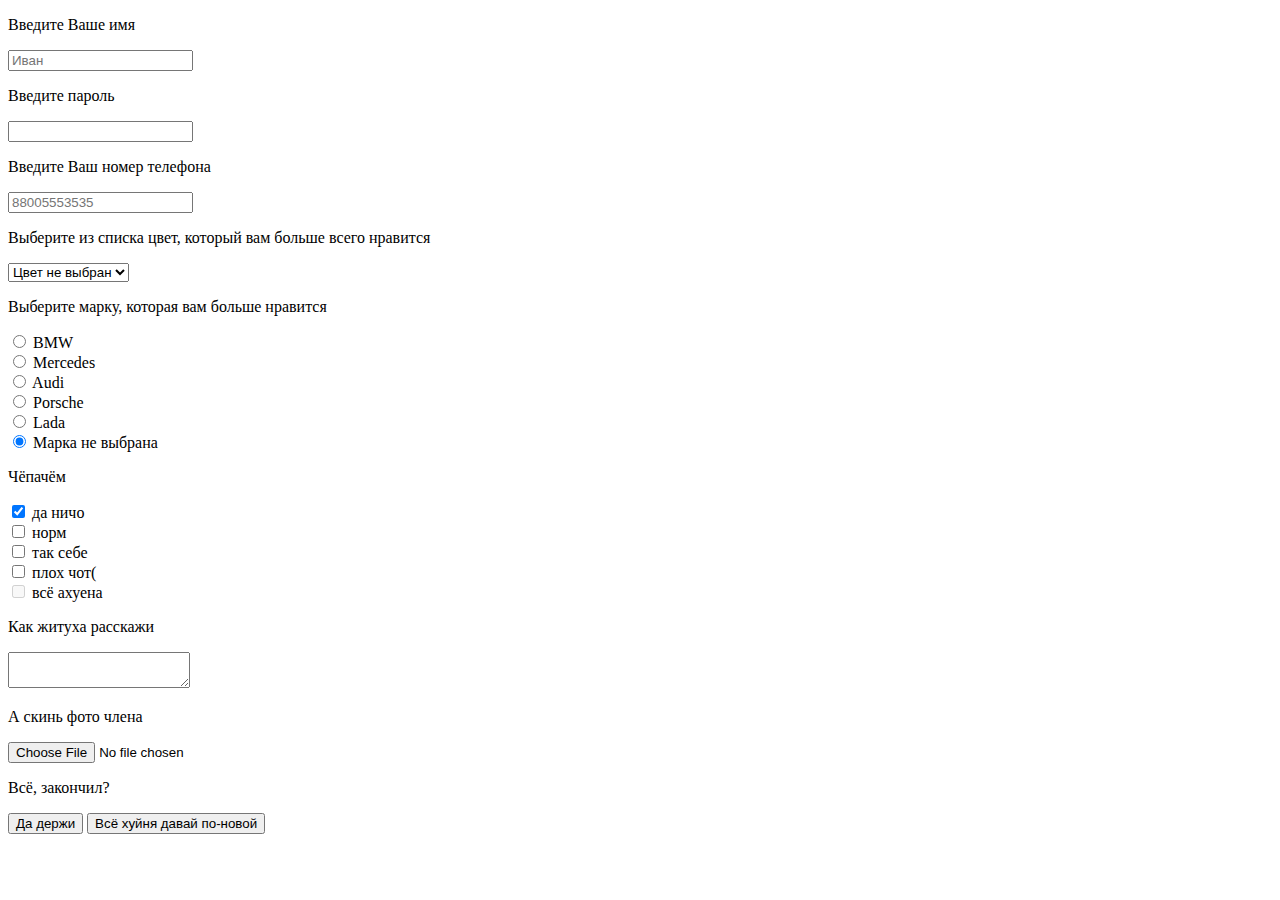
<file: First site/old_index.html>
<!DOCTYPE html>

<html lang="en">

    <head>

        <meta charset="UTF-8">
        <meta http-equiv="X-UA-Compatible" content="IE=edge">
        <meta name="viewport" content="width=device-width, initial-scale=1.0">
        <title>Form</title>

    </head>

    <body>
        <div>
            <form action="#" method="post" enctype="multipart/form-data">
                <div>
                    <p>Введите Ваше имя</p>
                    <input placeholder="Иван" tabindex="1" name="username" type="text"/>
                </div>
                <div>
                    <p>Введите пароль</p>
                    <input tabindex="2" name="userpass" type="password">
                </div>
                <div>
                    <p>Введите Ваш номер телефона</p>
                    <input placeholder="88005553535" tabindex="3" name="userphone" type="tel">
                </div>
                <div>
                    <p>Выберите из списка цвет, который вам больше всего нравится</p>
                    <select tabindex="4" name="color">
                        <option value="black">Чёрный</option>
                        <option value="white">Белый</option>
                        <option value="blue">Синий</option>
                        <option value="red">Красный</option>
                        <option value="yellow">Жёлтый</option>
                        <option value="green">Зелёный</option>
                        <option selected value="default">Цвет не выбран</option>
                    </select>
                </div>
                <div>
                    <p>Выберите марку, которая вам больше нравится</p>
                    <div>
                        <input tabindex="5" type="radio" name="car" value="bmw"/> BMW
                    </div>
                    <div>
                        <input tabindex="6" type="radio" name="car" value="mercedes"/> Mercedes
                    </div>
                    <div>
                        <input tabindex="7" type="radio" name="car" value="audi"/> Audi
                    </div>
                    <div>
                        <input tabindex="8" type="radio" name="car" value="porsche"/> Porsche
                    </div>
                    <div>
                        <input tabindex="9" type="radio" name="car" value="lada"/> Lada
                    </div>
                    <div>
                        <input tabindex="10" checked type="radio" name="car" value="default"/> Марка не выбрана
                    </div>
                </div>
                <div>
                    <p>Чёпачём</p>
                    <div>
                        <input tabindex="11" checked type="checkbox" name="default" value="yes"> да ничо
                    </div>
                    <div>
                        <input tabindex="12" type="checkbox" name="norm" value="yes"> норм
                    </div>
                    <div>
                        <input tabindex="13" type="checkbox" name="neoch" value="yes"> так себе
                    </div>
                    <div>
                        <input tabindex="14" type="checkbox" name="ploha" value="yes"> плох чот(
                    </div>
                    <div>
                        <input tabindex="15" disabled type="checkbox" name="zaebis" value="yes"> всё ахуена
                    </div>
                </div>
                <div>
                    <p>Как житуха расскажи</p>
                    <textarea tabindex="16" name="text"></textarea>
                </div>
                <div>
                    <p>А скинь фото члена</p>
                    <input tabindex="17" type="file">
                </div>
                <div>
                    <p>Всё, закончил?</p>
                    <button tabindex="18" type="submit">Да держи</button>
                    <button tabindex="19" type="reset">Всё хуйня давай по-новой</button>
                </div>
            </form>
        </div>
    </body>

</html>
</file>
